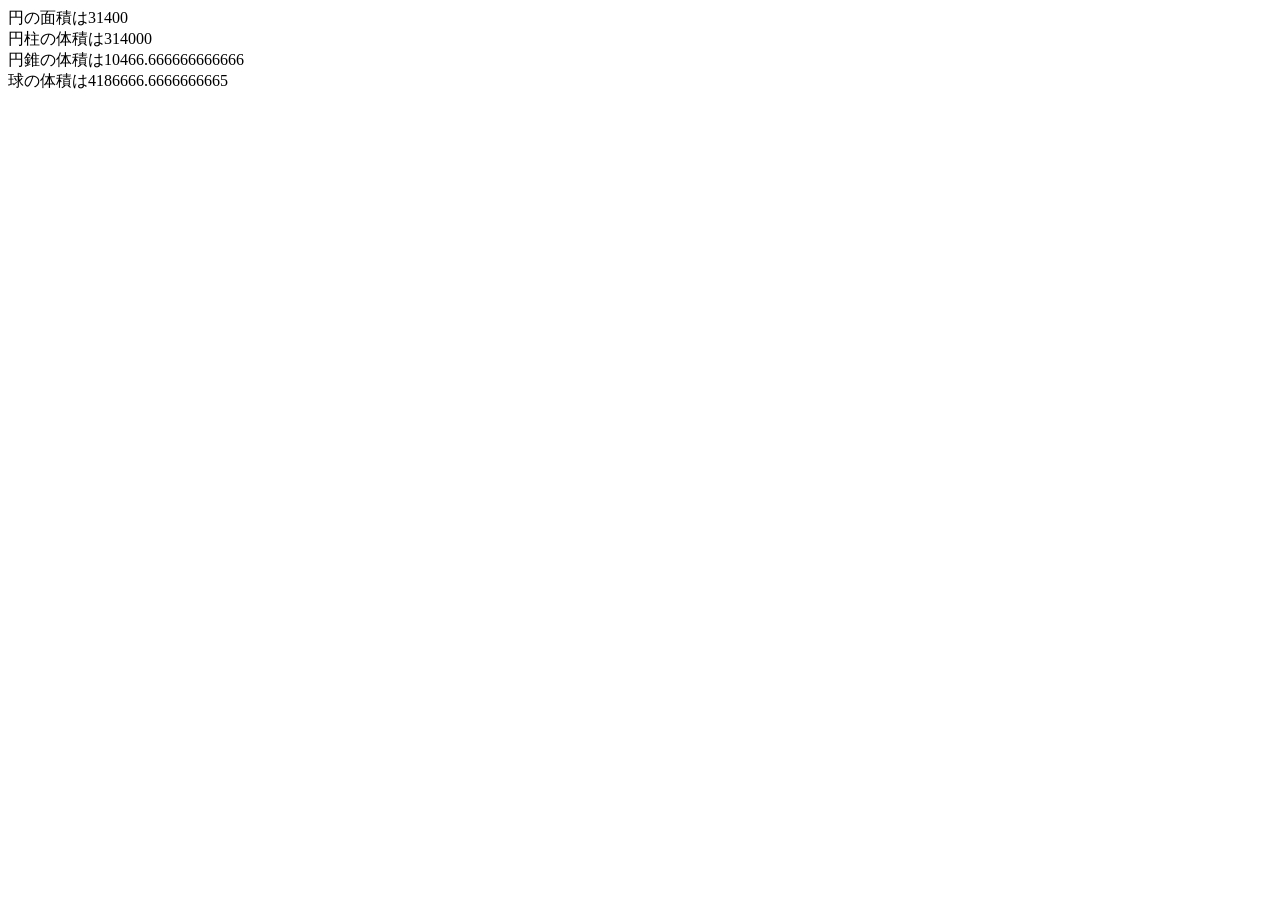
<file: HTML/hyoji.html>
﻿<html>
<head>
<script>

function hyoji(hankei) {
	var menseki ;
	menseki = hankei * hankei * 3.14;
	return menseki;
}
</script>
</head>
<body>
<script>
menseki = hyoji(100);
document.write("円の面積は"+menseki+"<br>");
document.write("円柱の体積は"+menseki*10+"<br>");
document.write("円錐の体積は"+menseki/3+"<br>");
document.write("球の体積は"+menseki/3*4*100);
</script>
</body>
</html>
</file>
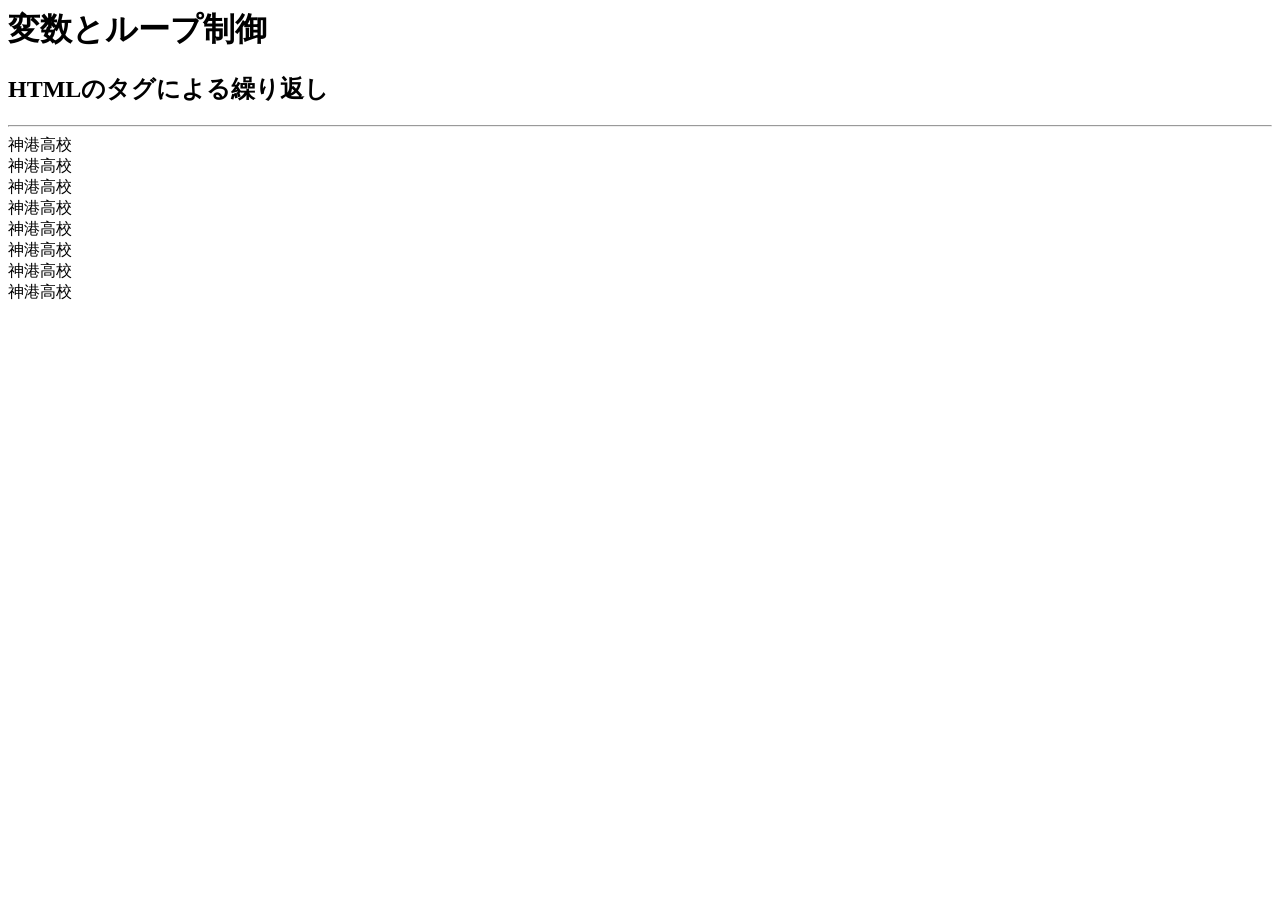
<file: HTML/test101.html>
﻿<html>
<head>
<title>test101.html</title>
</head>
<body>
<h1>変数とループ制御</h1>
<h2>HTMLのタグによる繰り返し</h2>
<hr />
神港高校<br />
神港高校<br />
神港高校<br />
神港高校<br />
神港高校<br />
神港高校<br />
神港高校<br />
神港高校<br />
</body>
</html>
</file>
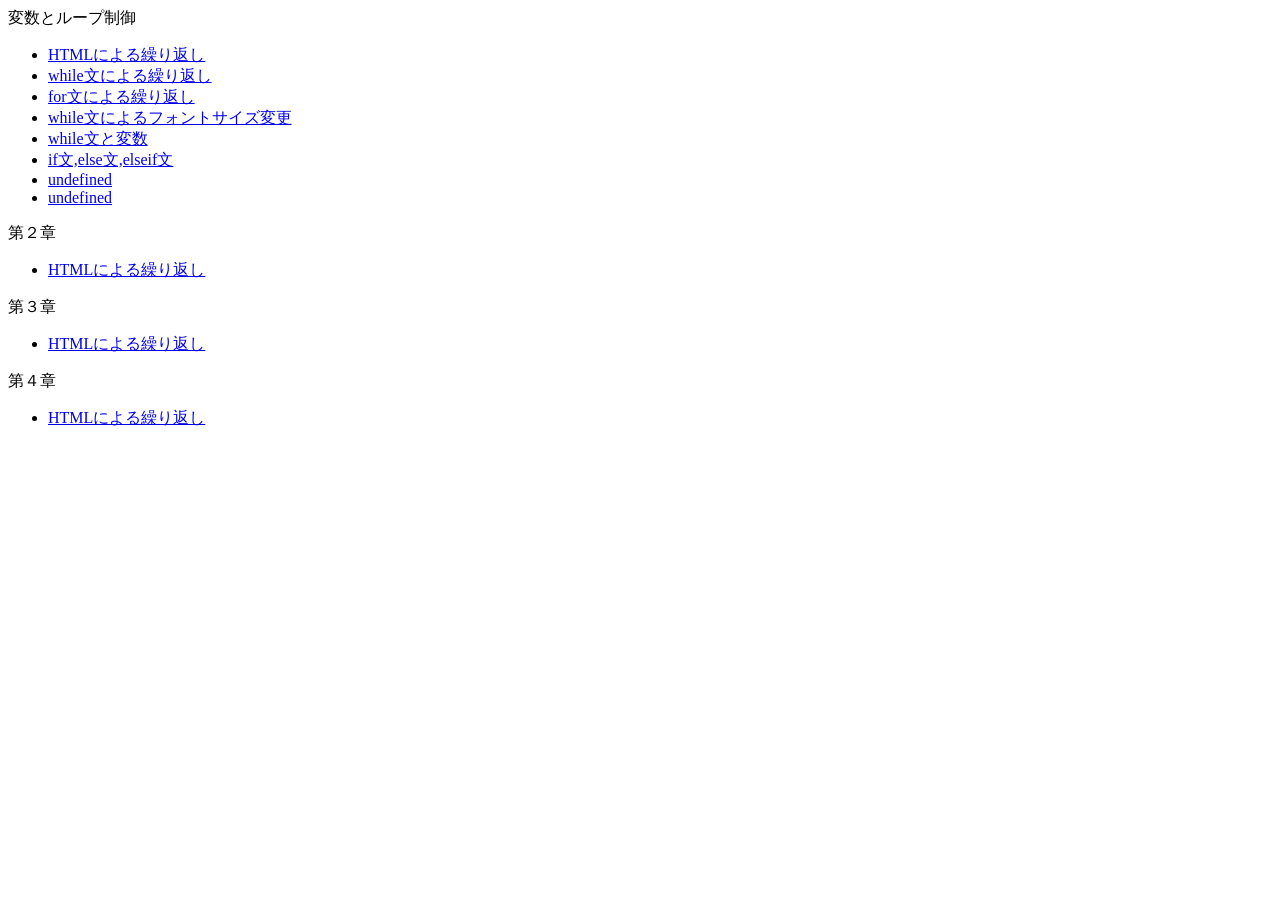
<file: HTML/test2.html>
﻿<html>
<head>
</head>
<body>
<script>
var cahpTitle = new Array();
chapTitle =[
"変数とループ制御",
"第２章",
"第３章",
"第４章",
];
var chapNum = new Array();
chapNum = [8,1,1,1];
var listTitle = new Array();
listTitle = [
"HTMLによる繰り返し",
"while文による繰り返し",
"for文による繰り返し",
"while文によるフォントサイズ変更",
"while文と変数",
"if文,else文,elseif文"
];
for(var cnt = 0;cnt<chapTitle.length;cnt++){
	document.write("<span>"+chapTitle[cnt]+"</span>\n<ul>");
	for(var i = 0;i<chapNum[cnt];i++){
		if(i < 10){
			document.write('<li><a href="http://192.168.1.252/~d33837/201637/php/test10'+i+'.php" class="childCate" target="preview">'+listTitle[i]+'</a></li>\n');
		}else{
			document.write('<li><a href="http://192.168.1.252/~d33837/201637/php/test1'+i+'.php" class="childCate" target="preview">'+listTitle[i]+'</a></li>\n');
		}
				
	}
	document.write("</ul>");
}
</script>
</file>
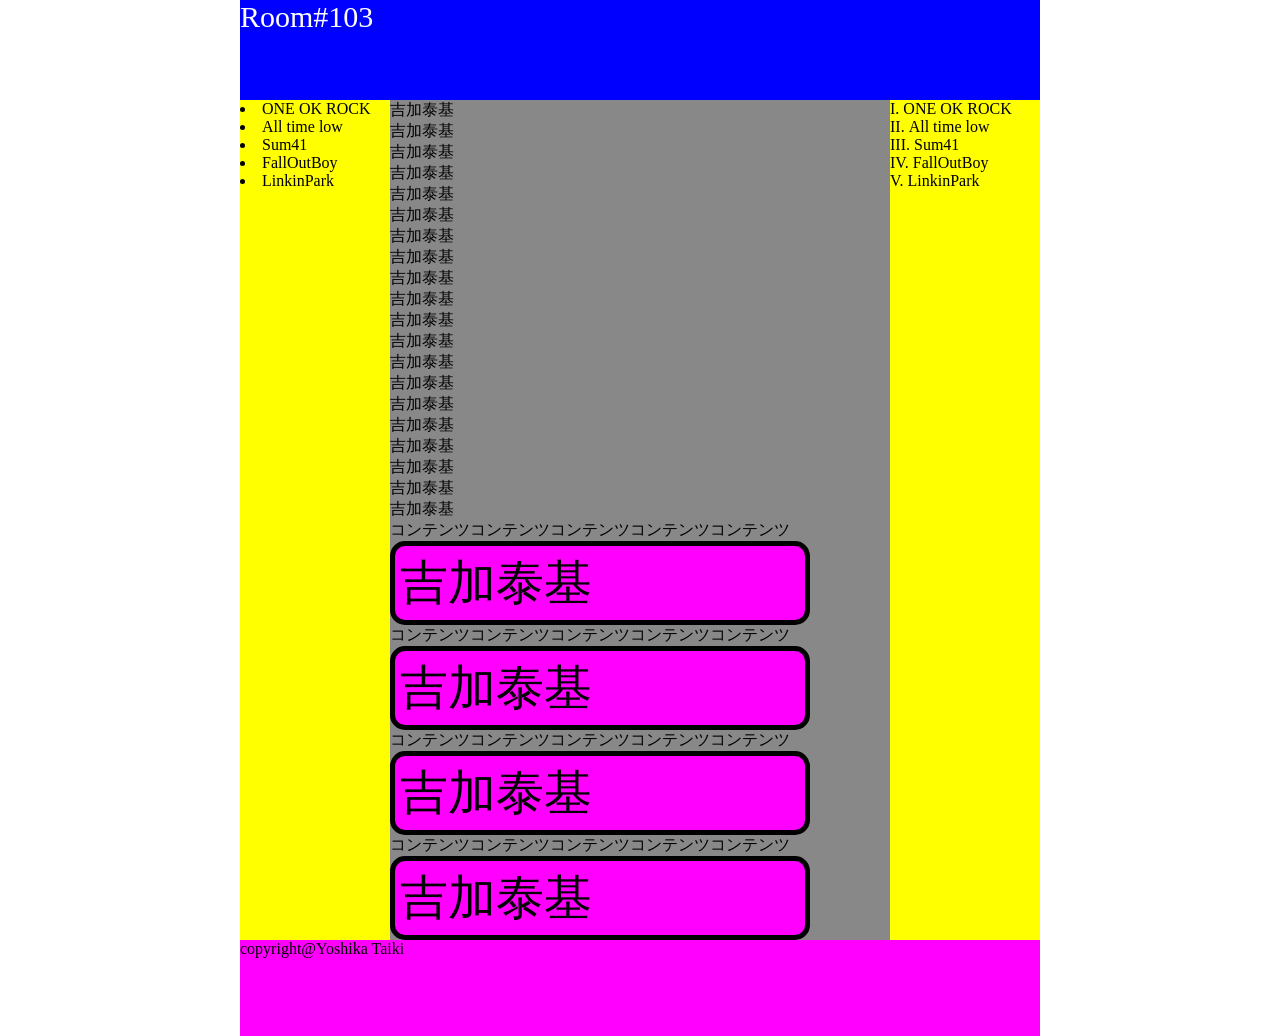
<file: js/HTML4.html>
﻿<!DOCUTYPE HTML PUBLIC "-//W3c//DTD HTML 4.01 Transitinoal//EN" "http://www.w3.org/TR/html4/loose.dtd">
<html>
<head>
<title>html4.01</title>
<style>
*{margin:0;padding:0;}	
#divContainer{
	width:800;
	margin:auto;
	background:yellow;
}
#divHeader{
	font-size:30px;
	background-color:blue;
	color:white;
	height:100px;
}
#divHeader a,
#divHeader a:visited{
	color:white;
	text-decoration:none;
}
#divHeader a:hover{
	color:gray;
}
#divNavigationLeft{
	width:150px;
	float:left;
}
#divContents{
	background:#888;
	width:500px;	
	float:left;
}
#divNavigationRight{
	width:150px;
	background:yellow;
	float:left;
}
#divFooter{
	clear:left;
	background:#ff00ff;
	height:72pt;
}
ul,ol {
	list-style-position:inside;
}
.divName {
	font-size: 3em;	
	background:#ff00ff;
	width:80%;
	padding:5px;
	border:5px solid black;
	border-radius:15px;
}
</style>
</head>
<body>
<div id="divContainer">
<!- ***********   ヘッダー   *********** -->
<div id="divHeader">
<a href="HTML4.html">Room#103</a>
</div>
<!- ***********   ナビ・左   *********** -->
<div id="divNavigationLeft">
<ul>
	<li>ONE OK ROCK</li>
	<li>All time low</li>
	<li>Sum41</li>
	<li>FallOutBoy</li>
	<li>LinkinPark</li>
</ul>
</div>
<!- ***********   コンテンツ   *********** -->
<div id="divContents">
<script>
for(var i = 0;i<20;i++){
	document.write("吉加泰基<br>");
}
</script>
コンテンツコンテンツコンテンツコンテンツコンテンツ<br>
<div class="divName">吉加泰基</div>
コンテンツコンテンツコンテンツコンテンツコンテンツ<br>
<div class="divName">吉加泰基</div>
コンテンツコンテンツコンテンツコンテンツコンテンツ<br>
<div class="divName">吉加泰基</div>
コンテンツコンテンツコンテンツコンテンツコンテンツ<br>
<div class="divName">吉加泰基</div>
</div>
<!- ***********   ナビ右   *********** -->
<div id="divNavigationRight">
<ol type="I">
	<li>ONE OK ROCK</li>
	<li>All time low</li>
	<li>Sum41</li>
	<li>FallOutBoy</li>
	<li>LinkinPark</li>
</ol>
</div>
<!- ***********   フッター   *********** -->
<div id="divFooter">
copyright@Yoshika Taiki
</div>
</div>
<!--
<div id="btn">
	<ul>
		<li><a href="">Number1</a></li>
		<li><a href="">Number2</a></li>
		<li><a href="">Number3</a></li>
		<li><a href="">Number4</a></li>
		<li><a href="">Number5</a></li>
	</ul>
</div>
-->

</body>
</html>
</file>
